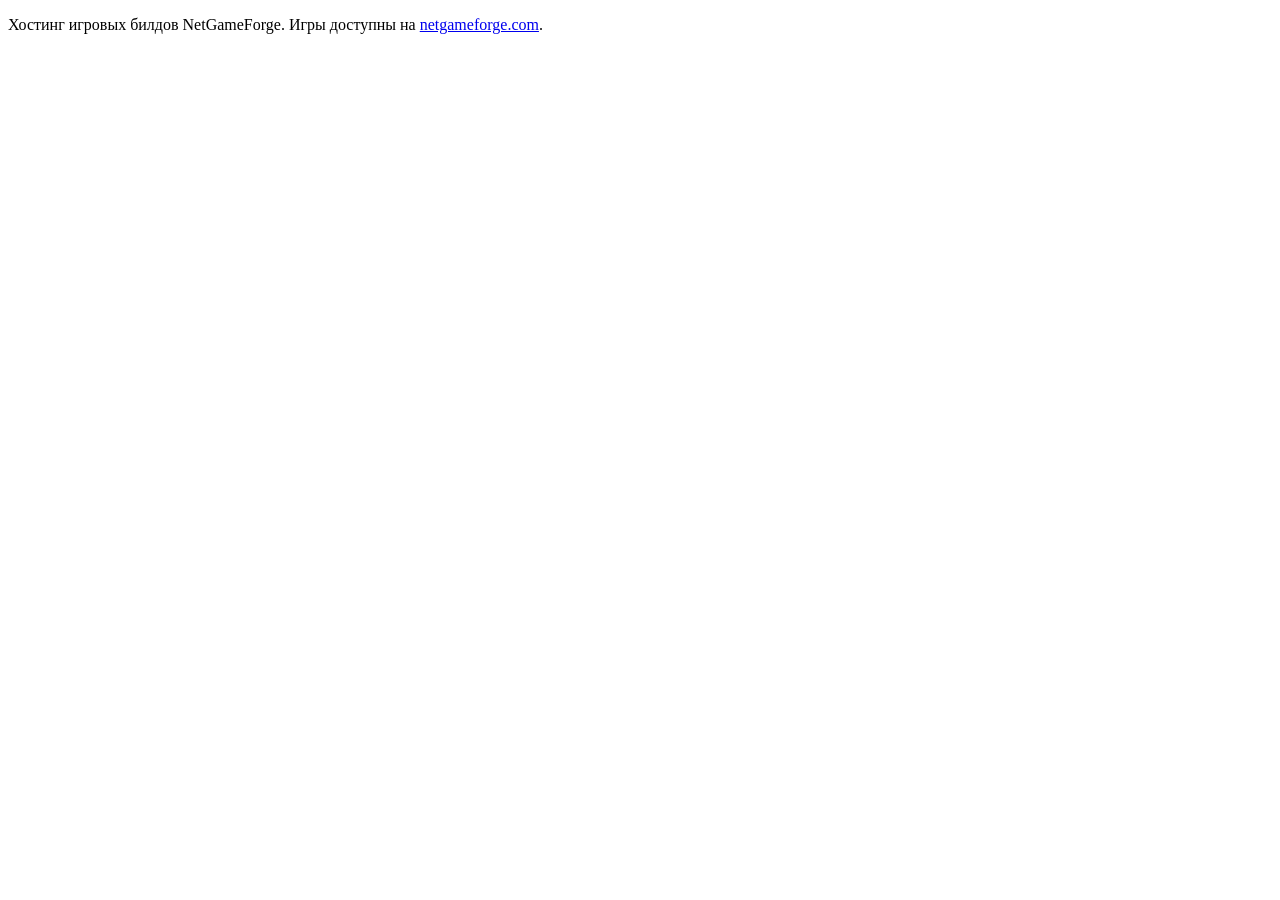
<file: index.html>
<!DOCTYPE html>
<html lang="ru">
<head>
  <meta charset="utf-8">
  <meta name="robots" content="noindex">
  <title>NetGameForge — builds</title>
</head>
<body>
  <p>Хостинг игровых билдов NetGameForge. Игры доступны на <a href="https://netgameforge.com">netgameforge.com</a>.</p>
</body>
</html>
</file>
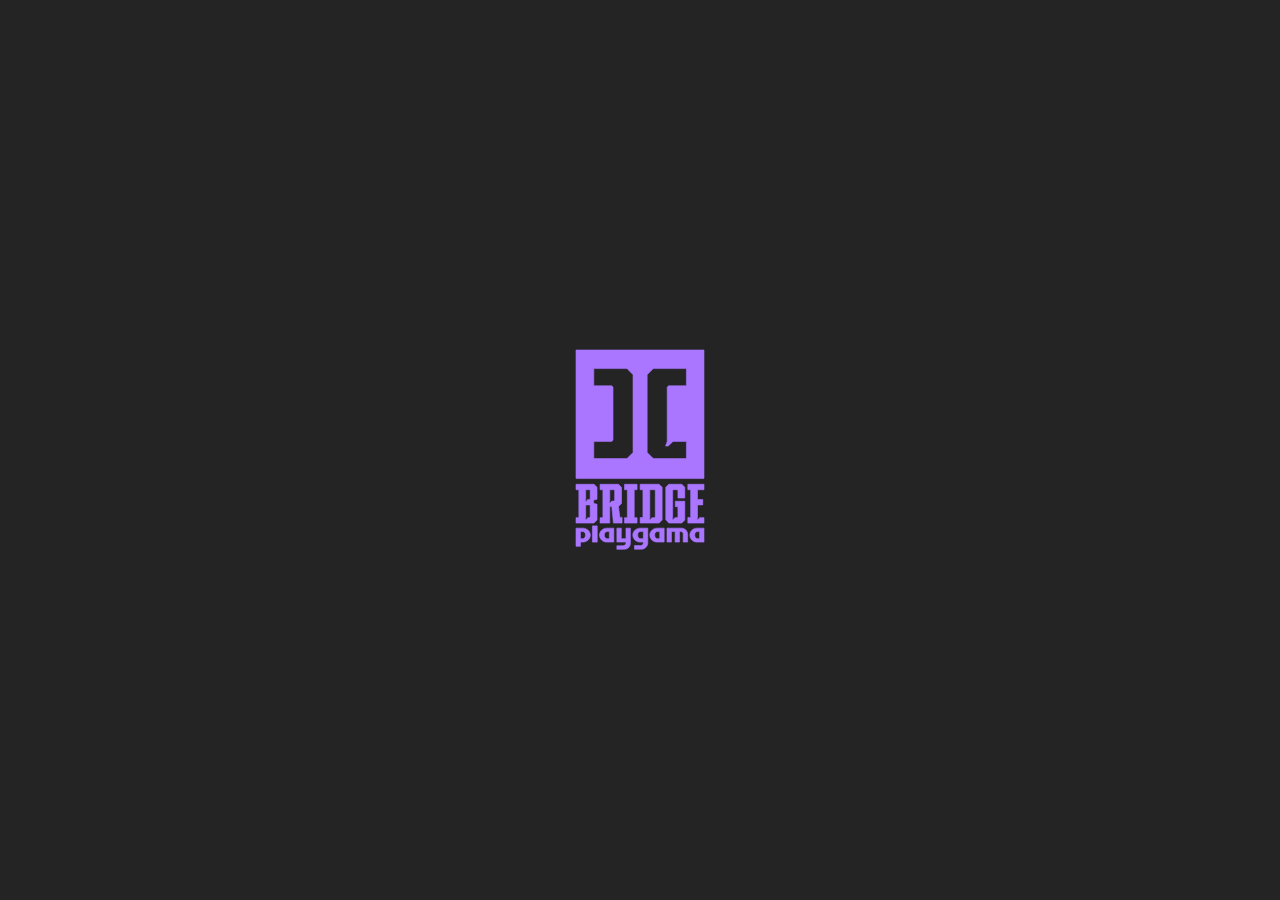
<file: builds/broadside/20260527-223232/index.html>
<!doctype html>
<html lang="en">
  <head>
    <meta charset="UTF-8" />
    <meta name="viewport" content="width=device-width, initial-scale=1.0, user-scalable=no, viewport-fit=cover" />
    <title>Broadside</title>
    <script src="./lib/playgama-bridge.js"></script>
    <script type="module" crossorigin src="./assets/index-BaC_wNet.js"></script>
    <link rel="stylesheet" crossorigin href="./assets/index-Zd9Aaeds.css">
  </head>
  <body>
    <div id="game">
      <canvas id="canvas"></canvas>
    </div>
    <div id="hud">
      <div class="hud-top">
        <div class="panel hp-block"><span class="label">HULL</span><div class="hp-bar"><div class="hp-fill"></div></div><div class="boons-strip"></div></div>
        <div class="panel wave-block"><span class="label">WAVE</span><span class="wave-num">1</span><div class="wave-progress"><div class="wave-progress-fill"></div></div><span class="wave-best">Best: <span class="hud-best-wave">—</span></span></div>
        <div class="panel wind-block"><span class="label">WIND</span><div class="wind-arrow-wrap"><span class="wind-arrow" data-icon="windArrow"></span></div></div>
        <div class="panel compass-block">
          <span class="label">CONTACTS</span>
          <div class="compass">
            <svg class="compass-ring" viewBox="-50 -50 100 100">
              <circle cx="0" cy="0" r="42" fill="rgba(20,14,6,0.55)" stroke="#2a1a0a" stroke-width="1"/>
              <text x="0" y="-32" text-anchor="middle" fill="#c9a24b" font-family="Cinzel" font-size="9" font-weight="800">N</text>
              <circle cx="0" cy="0" r="3" fill="#c9a24b"/>
              <path d="M 0 -8 L -3 4 L 3 4 Z" fill="#c9a24b"/>
            </svg>
            <div class="compass-marks"></div>
          </div>
        </div>
      </div>
      <div class="hud-bottom">
        <div class="sector-ui">
          <div class="sector port"><div class="sector-fill"></div></div>
          <div class="sector starboard"><div class="sector-fill"></div></div>
          <div class="sector bow"><div class="sector-fill"></div></div>
          <div class="sector-hub"><img class="hub-icon" src="./assets/ui/cannon_hub.png" alt=""/></div>
        </div>
      </div>
      <div id="touch-stick-zone" class="touch-zone">
        <div id="joystick-base" class="hidden"><div class="joystick-knob"></div></div>
      </div>
      <button id="fire-btn">FIRE</button>
      <div id="enemy-hp-layer"></div>
      <div id="popup-layer"></div>
      <div id="marker-layer"></div>
      <div id="kill-feed"></div>
      <div id="hit-flash"></div>
      <div id="save-toast" class="save-toast hidden"></div>
      <div class="hud-controls">
        <button class="ctrl-btn" id="mute-btn" aria-label="Mute"><span class="ctrl-icon" data-icon="sound"></span></button>
        <button class="ctrl-btn" id="pause-btn" aria-label="Pause"><span class="ctrl-icon" data-icon="pause"></span></button>
      </div>
    </div>

    <div id="overlay-pause" class="overlay hidden">
      <div class="panel overlay-panel">
        <h2 class="pause-title">PAUSED</h2>
        <div class="pause-rows">
          <div class="pause-row"><span class="pause-label sfx-label">Sound</span><button class="toggle-btn" id="toggle-sfx"><span class="toggle-state"></span></button></div>
          <div class="pause-row"><span class="pause-label music-label">Music</span><button class="toggle-btn" id="toggle-music"><span class="toggle-state"></span></button></div>
        </div>
        <button class="btn-primary" id="resume-btn">RESUME</button>
        <button class="btn-secondary" id="quit-btn">QUIT TO MENU</button>
      </div>
    </div>

    <div id="overlay-upgrade" class="overlay hidden">
      <div class="panel overlay-panel">
        <h2>CHOOSE A BOON</h2>
        <div class="upgrade-options"></div>
        <div class="reward-slot">
          <button class="btn-rewarded hidden" id="extra-boon-btn"><span class="rw-icon"></span><span class="rw-text">+1 BOON</span></button>
          <div class="bonus-card hidden" id="bonus-card">
            <span class="bonus-ribbon"></span>
            <span class="bonus-icon"></span>
            <span class="bonus-text">
              <span class="bonus-title"></span>
              <span class="bonus-desc"></span>
            </span>
          </div>
        </div>
      </div>
    </div>

    <div id="overlay-tutorial" class="overlay hidden">
      <div class="panel overlay-panel">
        <h2 class="t-title"></h2>
        <div class="tutorial-rows">
          <div class="tut-row"><span class="tut-icon" data-icon="target"></span><span class="t-fire"></span></div>
          <div class="tut-row tut-kbd"><span class="tut-icon" data-icon="keyboard"></span><span class="t-steer-kbd"></span></div>
          <div class="tut-row tut-touch"><span class="tut-icon" data-icon="phone"></span><span class="t-steer-touch"></span></div>
          <div class="tut-row"><span class="tut-icon" data-icon="anchor"></span><span class="t-aim"></span></div>
        </div>
        <button class="btn-primary" id="tutorial-start"></button>
      </div>
    </div>

    <div id="hint-bar"></div>

    <div id="overlay-gameover" class="overlay hidden">
      <div class="panel overlay-panel">
        <h2>SUNK</h2>
        <p class="result-line">Reached wave <span class="final-wave">1</span></p>
        <p class="best-line" style="margin-bottom: 14px; font-size: 14px; opacity: 0.8;">Best: <span class="best-wave">1</span></p>
        <div class="btn-row">
          <button class="btn-rewarded hidden" id="respawn-btn"><span class="rw-icon"></span><span class="rw-text">RESPAWN</span></button>
          <button class="btn-primary" id="restart-btn">NEW RUN</button>
          <button class="btn-secondary" id="leaderboard-btn">LEADERBOARD</button>
        </div>
      </div>
    </div>

    <div id="overlay-leaderboard" class="overlay hidden">
      <div class="panel overlay-panel lb-panel">
        <h2 class="lb-title">LEADERBOARD</h2>
        <div class="lb-list"></div>
        <button class="btn-primary" id="leaderboard-close">CLOSE</button>
      </div>
    </div>
  </body>
</html>
</file>
<file: builds/broadside/20260527-223232/assets/index-Zd9Aaeds.css>
@font-face{font-family:Cinzel;font-style:normal;font-weight:600;font-display:swap;src:url(../fonts/cinzel-latin.woff2) format("woff2");unicode-range:U+0000-00FF,U+0131,U+0152-0153,U+02BB-02BC,U+02C6,U+02DA,U+02DC,U+0304,U+0308,U+0329,U+2000-206F,U+20AC,U+2122,U+2191,U+2193,U+2212,U+2215,U+FEFF,U+FFFD}@font-face{font-family:Cinzel;font-style:normal;font-weight:600;font-display:swap;src:url(../fonts/cinzel-ext.woff2) format("woff2");unicode-range:U+0100-02BA,U+02BD-02C5,U+02C7-02CC,U+02CE-02D7,U+02DD-02FF,U+0304,U+0308,U+0329,U+1D00-1DBF,U+1E00-1E9F,U+1EF2-1EFF,U+2020,U+20A0-20AB,U+20AD-20C0,U+2113,U+2C60-2C7F,U+A720-A7FF}@font-face{font-family:Cinzel;font-style:normal;font-weight:800;font-display:swap;src:url(../fonts/cinzel-latin.woff2) format("woff2");unicode-range:U+0000-00FF,U+0131,U+0152-0153,U+02BB-02BC,U+02C6,U+02DA,U+02DC,U+0304,U+0308,U+0329,U+2000-206F,U+20AC,U+2122,U+2191,U+2193,U+2212,U+2215,U+FEFF,U+FFFD}@font-face{font-family:Cinzel;font-style:normal;font-weight:800;font-display:swap;src:url(../fonts/cinzel-ext.woff2) format("woff2");unicode-range:U+0100-02BA,U+02BD-02C5,U+02C7-02CC,U+02CE-02D7,U+02DD-02FF,U+0304,U+0308,U+0329,U+1D00-1DBF,U+1E00-1E9F,U+1EF2-1EFF,U+2020,U+20A0-20AB,U+20AD-20C0,U+2113,U+2C60-2C7F,U+A720-A7FF}@font-face{font-family:IM Fell English;font-style:normal;font-weight:400;font-display:swap;src:url(../fonts/imfell.woff2) format("woff2");unicode-range:U+0000-00FF,U+0131,U+0152-0153,U+02BB-02BC,U+02C6,U+02DA,U+02DC,U+0304,U+0308,U+0329,U+2000-206F,U+20AC,U+2122,U+2191,U+2193,U+2212,U+2215,U+FEFF,U+FFFD}:root{--cream: #e8d8a8;--ochre: #b89968;--ink: #2a1a0a;--blood: #8b2a1a;--brass: #c9a24b}*{box-sizing:border-box;margin:0;padding:0}html,body{width:100%;height:100%;overflow:hidden;background:#000;font-family:IM Fell English,Georgia,serif;color:var(--ink);-webkit-user-select:none;user-select:none;-webkit-tap-highlight-color:transparent}#game,#canvas{position:absolute;inset:0;width:100%;height:100%;display:block}body.no-cursor,body.no-cursor *{cursor:none!important}#hud{position:absolute;inset:0;pointer-events:none}body:not(.game-started) #hud{visibility:hidden}.panel{background:linear-gradient(180deg,#efd9a8,#d9b97a);border:1px solid var(--ink);box-shadow:inset 0 0 12px #8b2a1a40,0 2px 6px #00000073;padding:8px 14px;color:var(--ink);font-family:Cinzel,serif;font-weight:600;letter-spacing:.08em;border-radius:2px}.label{display:block;font-size:11px;opacity:.7;margin-bottom:2px;text-align:center}.hud-top{position:absolute;top:12px;left:12px;right:12px;display:flex;justify-content:space-between;gap:12px}.hp-block{min-width:200px}.hp-bar{width:100%;height:10px;background:#3a2618;border:1px solid var(--ink);border-radius:2px;overflow:hidden}.hp-fill{width:100%;height:100%;background:linear-gradient(90deg,var(--blood),#c54a2a);transition:width .2s}.boons-strip{display:flex;flex-wrap:wrap;gap:4px;margin-top:6px;min-height:22px}.boon-chip{display:inline-flex;align-items:center;gap:3px;padding:2px 6px;background:#c9a24b40;border:1px solid var(--ink);border-radius:2px;font-family:Cinzel,serif;font-weight:600;font-size:10px;color:var(--ink);letter-spacing:.04em;transition:background .2s}.boon-chip:hover{background:#c9a24b8c}.boon-icon{display:inline-flex;width:14px;height:14px;line-height:1;color:var(--blood)}.boon-icon svg{width:100%;height:100%}.boon-stack{font-size:9px;opacity:.8;margin-left:2px}.boon-chip.added{animation:boonpop .5s ease-out}@keyframes boonpop{0%{transform:scale(.5);background:var(--brass)}60%{transform:scale(1.15)}to{transform:scale(1)}}.wave-block{text-align:center;min-width:100px}.wave-block .label{text-align:center}.wave-num{display:block;font-size:24px;font-weight:800;line-height:1}.wave-progress{margin:4px auto 0;width:80px;height:4px;background:#3a2618;border:1px solid var(--ink);border-radius:2px;overflow:hidden}.wave-progress-fill{height:100%;width:0%;background:linear-gradient(90deg,var(--brass),#ffd66a);transition:width .2s}.wave-best{display:block;margin-top:4px;font-family:IM Fell English,serif;font-size:10px;color:var(--ink);opacity:.7}.save-toast{position:absolute;top:50%;left:50%;transform:translate(-50%,-50%);padding:10px 20px;background:#2a1a0aeb;color:#6cd07a;font-family:Cinzel,serif;font-weight:600;font-size:14px;letter-spacing:.12em;border:1px solid var(--brass);border-radius:2px;box-shadow:0 4px 14px #00000080;opacity:0;pointer-events:none;z-index:20;transition:opacity .3s}.save-toast.show{opacity:1}.save-toast.hidden{display:none}.wind-block{text-align:center;min-width:80px}.wind-arrow-wrap{width:56px;height:56px;margin:6px auto 0;display:flex;align-items:center;justify-content:center}.wind-arrow{display:block;width:40px;height:40px;transform-origin:50% 50%;transition:transform .4s,color .3s;color:var(--ink)}.wind-arrow svg{width:100%;height:100%}.compass-block{padding:6px 10px}.compass{position:relative;width:78px;height:78px;margin:2px auto 0}.compass-ring{width:100%;height:100%;display:block}.compass-marks{position:absolute;inset:0;pointer-events:none}.compass-mark{position:absolute;left:50%;top:50%;width:0;height:0;will-change:transform}.compass-mark:before{content:"";position:absolute;left:-3px;top:-38px;width:6px;height:8px;background:var(--blood);border:1px solid #2a1a0a;border-radius:2px 2px 0 0;box-shadow:0 0 4px #8b2a1a99}.compass-mark.close:before{background:#ff6a3a;box-shadow:0 0 6px #c54a2a}.hud-bottom{position:absolute;bottom:20px;left:0;right:0;display:flex;justify-content:center;pointer-events:none}.sector-ui{position:relative;width:220px;height:76px}.sector{position:absolute;background:#140e068c;border:1.5px solid var(--ink);border-radius:999px;overflow:hidden;box-shadow:inset 0 0 4px #00000080;transition:box-shadow .2s,border-color .2s;z-index:1}.sector-fill{position:absolute;background:linear-gradient(90deg,var(--blood),#c54a2a);transition:width .12s linear,height .12s linear,background .2s}.sector.port{left:0;bottom:16px;width:100px;height:14px}.sector.starboard{right:0;bottom:16px;width:100px;height:14px}.sector.bow{top:0;left:50%;transform:translate(-50%);width:14px;height:64px}.sector.port .sector-fill{right:0;top:0;bottom:0;width:0%}.sector.starboard .sector-fill{left:0;top:0;bottom:0;width:0%}.sector.bow .sector-fill{left:0;right:0;bottom:0;height:0%;background:linear-gradient(180deg,#c54a2a,var(--blood))}.sector.ready .sector-fill{background:linear-gradient(90deg,var(--brass),#ffd66a)}.sector.bow.ready .sector-fill{background:linear-gradient(180deg,#ffd66a,var(--brass))}.sector.locked{box-shadow:0 0 12px var(--brass),inset 0 0 4px #00000080;border-color:var(--brass);animation:pulse 1.2s ease-in-out infinite}.sector.busy-pulse{animation:busypulse .4s ease-out}.sector.busy-pulse .sector-fill{animation:busyfill .4s ease-out}@keyframes busypulse{0%{box-shadow:0 0 18px var(--blood),inset 0 0 4px #00000080;border-color:var(--blood)}to{box-shadow:inset 0 0 4px #00000080;border-color:var(--ink)}}@keyframes busyfill{0%{background:var(--cream)}to{background:linear-gradient(90deg,var(--blood),#c54a2a)}}.sector-hub{position:absolute;left:50%;bottom:0;transform:translate(-50%);width:48px;height:48px;background:linear-gradient(180deg,#efd9a8,#d9b97a);border:1.5px solid var(--ink);border-radius:50%;display:flex;align-items:center;justify-content:center;box-shadow:0 2px 6px #00000073,inset 0 0 8px #8b2a1a40;z-index:2}.hub-icon{display:block;width:38px;height:38px;object-fit:contain;pointer-events:none}.target-lock.busy{animation:lockbusy .5s ease-out}@keyframes lockbusy{0%{transform:translate(-50%,-50%) scale(.7);opacity:1}to{transform:translate(-50%,-50%) scale(1);opacity:var(--target-opacity, 1)}}@keyframes pulse{50%{box-shadow:0 0 18px var(--brass)}}#touch-stick-zone{position:absolute;left:0;bottom:0;width:50%;height:100%;pointer-events:none;display:none;touch-action:none;-webkit-user-select:none;user-select:none}#joystick-base{position:absolute;width:min(110px,22vmin);height:min(110px,22vmin);margin-left:calc(min(110px,22vmin)/-2);margin-top:calc(min(110px,22vmin)/-2);border-radius:50%;background:#140e0652;border:2px solid rgba(201,162,75,.55);box-shadow:0 0 12px #0006;pointer-events:none}#joystick-base.hidden{display:none}.joystick-knob{position:absolute;left:50%;top:50%;width:min(46px,9vmin);height:min(46px,9vmin);margin-left:calc(min(46px,9vmin)/-2);margin-top:calc(min(46px,9vmin)/-2);border-radius:50%;background:linear-gradient(180deg,#efd9a8,#c9a24b);border:2px solid var(--ink);box-shadow:0 2px 8px #00000080;transition:transform .05s linear}#fire-btn{position:absolute;right:calc(14px + env(safe-area-inset-right,0px));bottom:calc(14px + env(safe-area-inset-bottom,0px));width:min(80px,18vmin);height:min(80px,18vmin);border-radius:50%;background:var(--blood);color:var(--cream);border:2px solid var(--ink);font-family:Cinzel,serif;font-weight:800;font-size:clamp(11px,3vmin,14px);letter-spacing:.08em;display:none;pointer-events:auto;box-shadow:0 4px 14px #00000080,inset 0 0 12px #ffc89640;transition:transform .08s,background .08s;-webkit-tap-highlight-color:transparent;touch-action:none}#fire-btn:active{background:#c54a2a;transform:scale(.92)}body.touch #touch-stick-zone{display:block;pointer-events:auto}body.touch #fire-btn{display:block}body.touch .hud-top{gap:4px;top:6px;left:6px;right:6px}body.touch .hud-top .panel{padding:3px 6px}body.touch .label{font-size:9px;margin-bottom:1px}body.touch .hp-block{min-width:80px}body.touch .hp-bar{height:7px}body.touch .boons-strip{min-height:14px;gap:3px;margin-top:3px}body.touch .boon-chip{padding:1px 4px;font-size:9px}body.touch .wave-block{min-width:60px}body.touch .wave-num{font-size:16px}body.touch .wave-progress{width:54px}body.touch .wave-best{font-size:9px;margin-top:2px}body.touch .wind-block,body.touch .compass-block{min-width:44px}body.touch .compass{width:42px;height:42px}body.touch .compass-mark:before{top:-19px;width:5px;height:6px;left:-2.5px}body.touch .wind-arrow-wrap{width:32px;height:32px;margin-top:2px}body.touch .wind-arrow{width:22px;height:22px}body.touch .hud-top+.hud-controls,body.touch .hud-top~.hud-controls{top:72px;right:6px}body.touch .ctrl-btn{width:30px;height:30px}body.touch .ctrl-icon{width:16px;height:16px}body.touch .sector-ui{width:160px;height:56px}body.touch .sector.port,body.touch .sector.starboard{width:70px;height:10px;bottom:12px}body.touch .sector.bow{width:10px;height:46px}body.touch .sector-hub{width:36px;height:36px}body.touch .hub-icon{width:24px;height:24px}body.touch .hud-bottom{bottom:14px}.overlay{position:absolute;inset:0;display:flex;align-items:center;justify-content:center;background:#140e068c;backdrop-filter:blur(2px);pointer-events:auto;z-index:10}.overlay.hidden{display:none}.overlay-panel{min-width:360px;max-width:90vw;padding:26px 32px;text-align:center}.overlay-panel h2{font-family:Cinzel,serif;font-weight:800;font-size:32px;letter-spacing:.18em;color:var(--ink);margin-bottom:18px}.overlay-panel p{margin-bottom:18px;font-size:16px}.final-wave{font-weight:800;color:var(--blood)}.upgrade-options{display:flex;flex-direction:column;gap:10px;margin-bottom:24px}.reward-slot{margin-top:16px;padding-top:14px;border-top:1px dashed rgba(42,26,10,.25);min-height:58px;display:flex;align-items:center;justify-content:center}.bonus-card{position:relative;display:flex;align-items:center;gap:12px;padding:12px 20px 12px 14px;background:linear-gradient(135deg,#f4d07a,#d4a045 55%,#a47024);border:1.5px solid #6b4a1c;border-radius:4px;box-shadow:0 0 0 2px #c9a24b4d,0 4px 14px #00000059;color:#2a1a0a;animation:bonus-reveal .45s ease-out}.bonus-card.hidden{display:none}.bonus-ribbon{position:absolute;top:-10px;right:14px;background:var(--blood);color:var(--cream);font-family:Cinzel,serif;font-weight:800;font-size:10px;letter-spacing:.12em;padding:3px 10px;border:1px solid var(--ink);border-radius:2px}.bonus-icon{display:inline-flex;width:26px;height:26px;color:var(--blood);flex-shrink:0}.bonus-icon svg{width:100%;height:100%}.bonus-text{display:flex;flex-direction:column;text-align:left}.bonus-title{font-family:Cinzel,serif;font-weight:800;font-size:14px;letter-spacing:.08em}.bonus-desc{font-family:IM Fell English,serif;font-size:11px;margin-top:2px;opacity:.75}@keyframes bonus-reveal{0%{opacity:0;transform:translateY(12px) scale(.9)}60%{opacity:1;transform:translateY(-2px) scale(1.04)}to{opacity:1;transform:translateY(0) scale(1)}}.upgrade-opt{padding:14px 18px;border:1px solid var(--ink);background:#fff0c859;cursor:pointer;font-family:Cinzel,serif;font-weight:600;letter-spacing:.06em;color:var(--ink);transition:all .15s;text-align:left}.upgrade-opt:hover{background:var(--brass);transform:translate(4px)}.upgrade-opt .up-title{display:block;font-size:16px}.upgrade-opt .up-desc{display:block;font-size:12px;opacity:.75;margin-top:4px;font-family:IM Fell English,serif;font-weight:400;letter-spacing:0}.tutorial-rows{display:flex;flex-direction:column;gap:12px;margin-bottom:22px;text-align:left}.tut-row{display:flex;align-items:flex-start;gap:10px;font-size:14px;line-height:1.4;font-family:IM Fell English,serif}.tut-icon{display:inline-flex;width:22px;height:22px;line-height:1;min-width:22px;color:var(--blood)}.tut-icon svg{width:100%;height:100%}body.touch .tut-kbd{display:none}body:not(.touch) .tut-touch{display:none}#hint-bar{position:absolute;bottom:110px;left:50%;transform:translate(-50%);display:flex;gap:14px;pointer-events:none;opacity:0;transition:opacity .4s;padding:0 14px}#hint-bar.show{opacity:.9}.hint{font-family:Cinzel,serif;font-weight:600;font-size:11px;letter-spacing:.08em;color:var(--cream);background:#140e06b3;border:1px solid var(--ink);padding:5px 10px;border-radius:2px;white-space:nowrap}body.touch #hint-bar{bottom:140px}.btn-row{display:flex;flex-wrap:wrap;gap:8px;justify-content:center;margin-top:14px}.btn-primary,.btn-secondary,.btn-rewarded{height:48px;min-width:170px;padding:0 22px;font-family:Cinzel,serif;font-size:14px;letter-spacing:.1em;border:1px solid var(--ink);cursor:pointer;margin:0;display:inline-flex;align-items:center;justify-content:center;box-sizing:border-box}.btn-primary{font-weight:800;background:var(--blood);color:var(--cream)}.btn-primary:hover{background:#c54a2a}.btn-secondary{font-weight:600;background:#c9a24b40;color:var(--ink)}.btn-secondary:hover{background:#c9a24b8c}.lb-panel{min-width:320px}.lb-list{margin:18px 0;max-height:320px;overflow-y:auto;text-align:left;border-top:1px solid rgba(42,26,10,.35);border-bottom:1px solid rgba(42,26,10,.35)}.lb-row{display:flex;align-items:center;padding:8px 10px;font-family:IM Fell English,serif;font-size:15px;border-bottom:1px solid rgba(42,26,10,.15)}.lb-row:last-child{border-bottom:none}.lb-row.me{background:#c9a24b4d;font-weight:700}.lb-rank{flex:0 0 36px;font-family:Cinzel,serif;font-weight:800;color:var(--blood)}.lb-name{flex:1 1 auto;color:var(--ink);padding:0 8px;overflow:hidden;text-overflow:ellipsis;white-space:nowrap}.lb-score{flex:0 0 auto;font-family:Cinzel,serif;font-weight:800;color:var(--ink)}.lb-empty{padding:24px;text-align:center;color:var(--ink);font-family:IM Fell English,serif;opacity:.7}.btn-rewarded{gap:8px;font-weight:800;background:linear-gradient(180deg,#d4a045,#a47024);color:#2a1a0a}.btn-rewarded:hover{background:linear-gradient(180deg,#e6b75a,#b87f30)}.btn-rewarded.hidden{display:none}.rw-icon{position:relative;display:inline-block;width:18px;height:18px;background:#2a1a0a;border-radius:50%;flex-shrink:0}.rw-icon:before{content:"";position:absolute;top:50%;left:52%;transform:translate(-50%,-50%);width:0;height:0;border-left:6px solid #ffd66a;border-top:4px solid transparent;border-bottom:4px solid transparent}#enemy-hp-layer,#popup-layer,#marker-layer{position:absolute;inset:0;pointer-events:none}.enemy-hp{position:absolute;left:0;top:0;transform:translate(-50%,-100%);width:56px;height:6px;background:#140e06bf;border:1px solid rgba(20,14,6,.9);box-shadow:0 1px 3px #00000080;will-change:transform,opacity}.enemy-hp .enemy-hp-fill{height:100%;background:linear-gradient(90deg,#c54a2a,var(--blood));transition:width .12s}.enemy-hp.hidden{display:none}.dmg-popup{position:absolute;left:0;top:0;font-family:Cinzel,serif;font-weight:800;font-size:18px;color:var(--cream);text-shadow:0 1px 2px #000,0 0 6px rgba(0,0,0,.7);will-change:transform,opacity;pointer-events:none}.dmg-popup.crit{color:#ffd66a;font-size:24px;text-shadow:0 1px 2px #000,0 0 10px #c54a2a}.dmg-popup.hidden,.edge-marker{display:none}.target-lock{position:absolute;left:0;top:0;transform:translate(-50%,-50%);width:44px;height:44px;pointer-events:none;will-change:transform}.target-lock svg{width:100%;height:100%}.target-lock.hidden{display:none}#kill-feed{position:absolute;top:28%;left:50%;transform:translate(-50%);display:flex;flex-direction:column;align-items:center;gap:6px;pointer-events:none}.kill-msg{font-family:Cinzel,serif;font-weight:800;font-size:26px;letter-spacing:.15em;color:#ffd66a;text-shadow:0 2px 4px #000,0 0 12px rgba(139,42,26,.85);animation:killpop 1.4s ease-out forwards}.kill-msg.small{font-size:18px;color:var(--cream);letter-spacing:.08em}#hit-flash{position:absolute;inset:0;pointer-events:none;background:radial-gradient(ellipse at center,transparent 30%,rgba(139,42,26,.55) 100%);opacity:0;transition:opacity .08s}#hit-flash.show{opacity:1}.hud-controls{position:absolute;top:12px;right:12px;display:flex;gap:6px;pointer-events:auto;z-index:5}.hud-top+.hud-controls,.hud-top~.hud-controls{top:120px}.ctrl-btn{width:40px;height:40px;padding:0;background:#e8d8a8bf;border:1px solid var(--ink);border-radius:4px;cursor:pointer;display:flex;align-items:center;justify-content:center;box-shadow:0 2px 4px #0000004d;transition:background .15s}.ctrl-btn:hover{background:var(--brass)}.ctrl-icon{display:inline-flex;width:20px;height:20px;color:var(--ink)}.ctrl-icon svg{width:100%;height:100%}.pause-rows{display:flex;flex-direction:column;gap:10px;margin:18px 0}.pause-row{display:flex;align-items:center;justify-content:space-between;padding:4px 8px;font-family:Cinzel,serif;font-weight:600;letter-spacing:.06em;color:var(--ink)}.pause-label{font-size:15px}.toggle-btn{width:54px;height:28px;background:#3a2618;border:1px solid var(--ink);border-radius:14px;padding:0;cursor:pointer;position:relative;transition:background .2s}.toggle-btn .toggle-state{position:absolute;top:2px;left:2px;width:22px;height:22px;background:var(--blood);border-radius:50%;transition:left .2s,background .2s}.toggle-btn.on{background:var(--brass)}.toggle-btn.on .toggle-state{left:28px;background:#f4ead2}@keyframes killpop{0%{opacity:0;transform:translateY(-12px) scale(.85)}20%{opacity:1;transform:translateY(0) scale(1.05)}60%{opacity:1;transform:translateY(0) scale(1)}to{opacity:0;transform:translateY(-8px) scale(.95)}}body.touch .overlay-panel{min-width:0;width:min(92vw,420px);max-height:88vh;overflow-y:auto;padding:16px 18px}body.touch .overlay-panel h2{font-size:22px;margin-bottom:12px;letter-spacing:.14em}body.touch .overlay-panel p{font-size:14px;margin-bottom:12px}body.touch .upgrade-options{gap:8px;margin-bottom:16px}body.touch .upgrade-opt{padding:10px 12px}body.touch .upgrade-opt .up-title{font-size:14px}body.touch .upgrade-opt .up-desc{font-size:11px}body.touch .btn-primary,body.touch .btn-secondary,body.touch .btn-rewarded{height:42px;min-width:0;flex:1 1 auto;font-size:13px;padding:0 14px}body.touch .btn-row{flex-direction:column;gap:8px}body.touch .btn-row>*{width:100%}body.touch .lb-panel{width:min(94vw,480px)}body.touch .pause-rows{gap:6px;margin:12px 0}body.touch .pause-label{font-size:13px}body.touch .reward-slot{min-height:48px;padding-top:10px;margin-top:10px}@media (orientation: landscape) and (max-height: 500px){body.touch .overlay-panel{padding:10px 14px;max-height:96vh}body.touch .overlay-panel h2{font-size:18px;margin-bottom:6px;letter-spacing:.1em}body.touch .overlay-panel p{font-size:12px;margin-bottom:6px}body.touch .upgrade-options{gap:5px;margin-bottom:8px}body.touch .upgrade-opt{padding:6px 10px}body.touch .upgrade-opt .up-title{font-size:12px}body.touch .upgrade-opt .up-desc{font-size:10px;margin-top:2px}body.touch .reward-slot{min-height:36px;padding-top:6px;margin-top:6px}body.touch .btn-primary,body.touch .btn-secondary,body.touch .btn-rewarded{height:36px;font-size:12px}body.touch .btn-row{gap:6px}}
</file>
